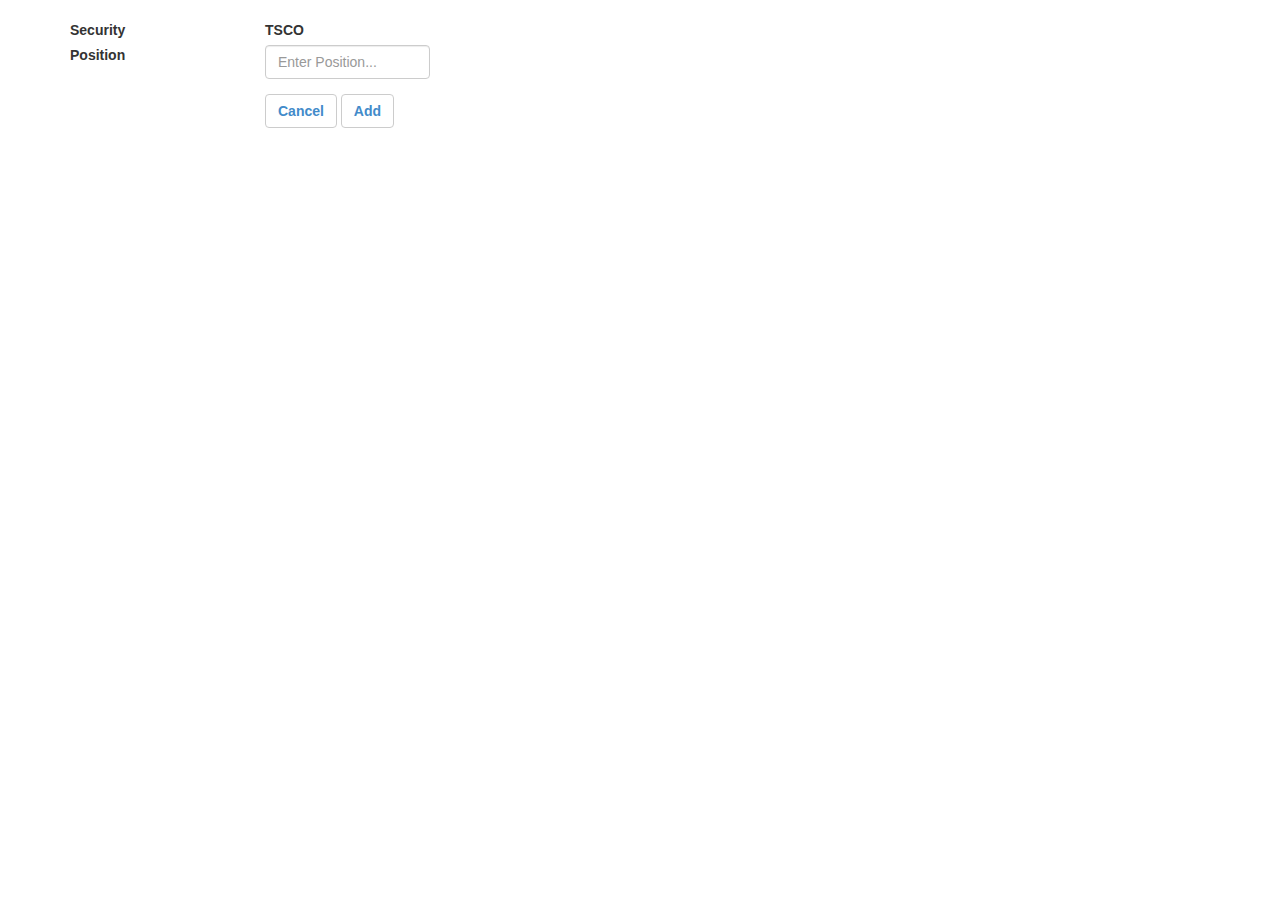
<file: popup_add.html>
<!DOCTYPE html>
<html lang="en">
  <head>
    <meta charset="utf-8">
    <meta http-equiv="X-UA-Compatible" content="IE=edge">
    <meta name="viewport" content="width=device-width, initial-scale=1">
 
    <title>Add Security</title>

    <!-- Bootstrap core CSS -->
    <link href="css/bootstrap.min.css" rel="stylesheet">
    <!-- Custom styles for this template -->
    <link href="css/popup.css" rel="stylesheet">
    <!-- Bootstrap scripts -->
    <script src="js/jquery.12.2.min.js"></script>
    <script src="js/bootstrap.min.js"></script>
    <!-- Custom scripts -->
    <script src="js/popup.js"></script>

  </head>

  <body>

	<form>

	  <div class="container">
		  <div class="form-group">
			<div class="row">
				<div class="col-md-2">
					<label>Security</label>
				</div>
				<div class="col-md-2">
					<label id="msg_security">TSCO</label>
				</div>
			</div>
			<div class="row">
				<div class="col-md-2">
					<label for="in_position">Position</label>
				</div>
				<div class="col-md-2">
					<input class="form-control" 
						id="in_position" placeholder="Enter Position...">
				</div>
			</div>
		  </div>
		  <span/>
			<div class="row">
				<div class="col-md-2">
				</div>
				<div class="col-md-4">
				  <button class="btn btn-default popup_btn"
					onClick="close_popup('popup_add.html',true,true);">Cancel</button>
				  <button type="submit" 
					class="btn btn-default popup_btn">Add
					</button>
				</div>
			</div>
		  </div>
	  </div>

	</form>

  </body>

</html>
</file>
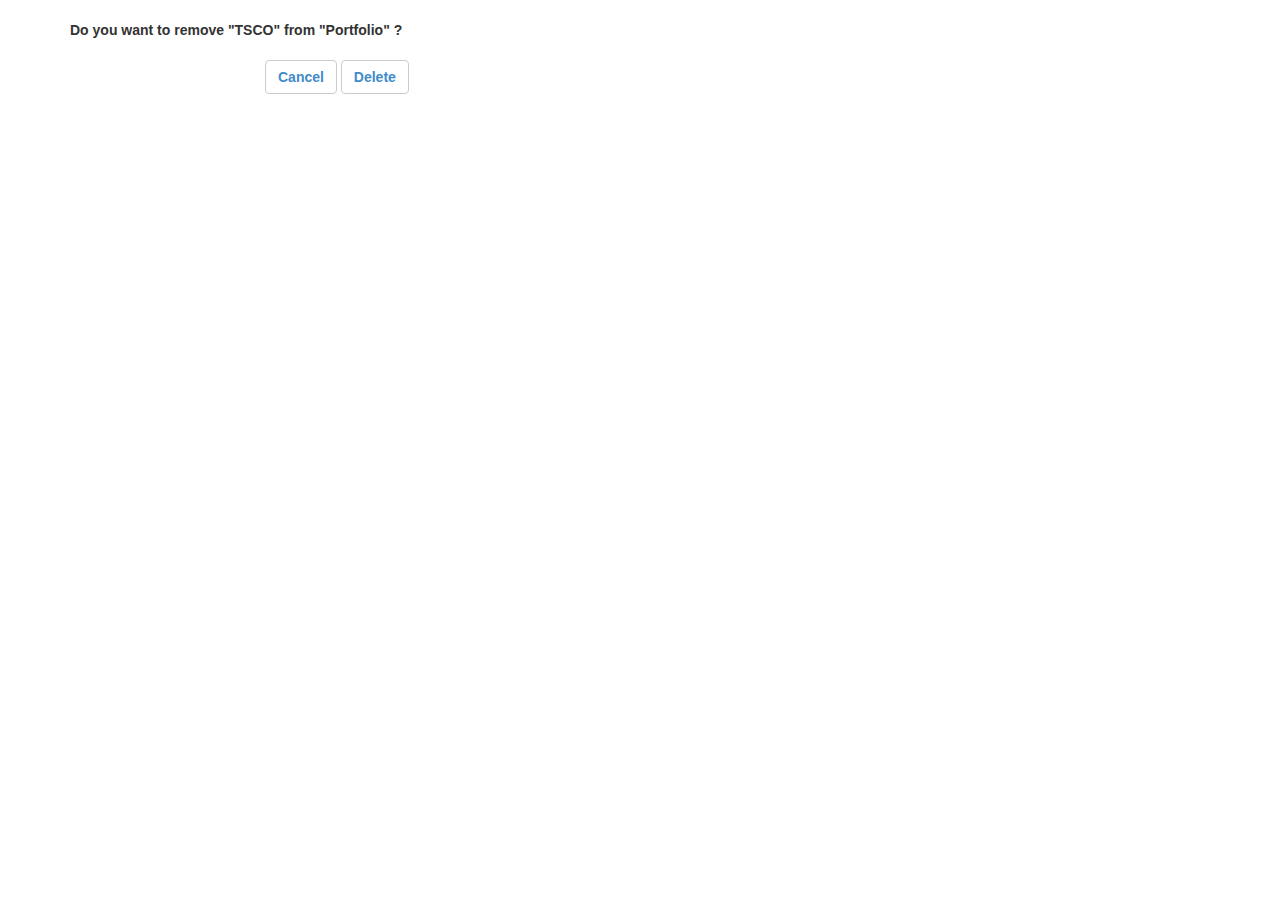
<file: popup_delete.html>
<!DOCTYPE html>
<html lang="en">
  <head>
    <meta charset="utf-8">
    <meta http-equiv="X-UA-Compatible" content="IE=edge">
    <meta name="viewport" content="width=device-width, initial-scale=1">
 
    <title>Delete Security</title>

    <!-- Bootstrap core CSS -->
    <link href="css/bootstrap.min.css" rel="stylesheet">
    <!-- Custom styles for this template -->
    <link href="css/popup.css" rel="stylesheet">
    <!-- Bootstrap scripts -->
    <script src="js/jquery.12.2.min.js"></script>
    <script src="js/bootstrap.min.js"></script>
    <!-- custom scripts -->
    <script src="js/popup.js"></script>

  </head>

  <body>

	<form>

	  <div class="container">
		  <div class="form-group">
			<div class="row">
				<div class="col-md-6">
				<!-- todo: django feed name of stock and portfolio
				-->
					<label>Do you want to remove "TSCO" from "Portfolio" ?
					</label>
				</div>
			</div>
		  </div>
		  <span/>
			<div class="row">
				<div class="col-md-2">
				</div>
				<div class="col-md-4">
				  <button class="btn btn-default popup_btn"
					onClick="close_popup('popup_delete.html',true,true);"
					>Cancel</button>
				  <button type="submit" 
					class="btn btn-default popup_del_btn">Delete
					</button>
				</div>
			</div>
		  </div>
	  </div>

	</form>

  </body>

</html>
</file>
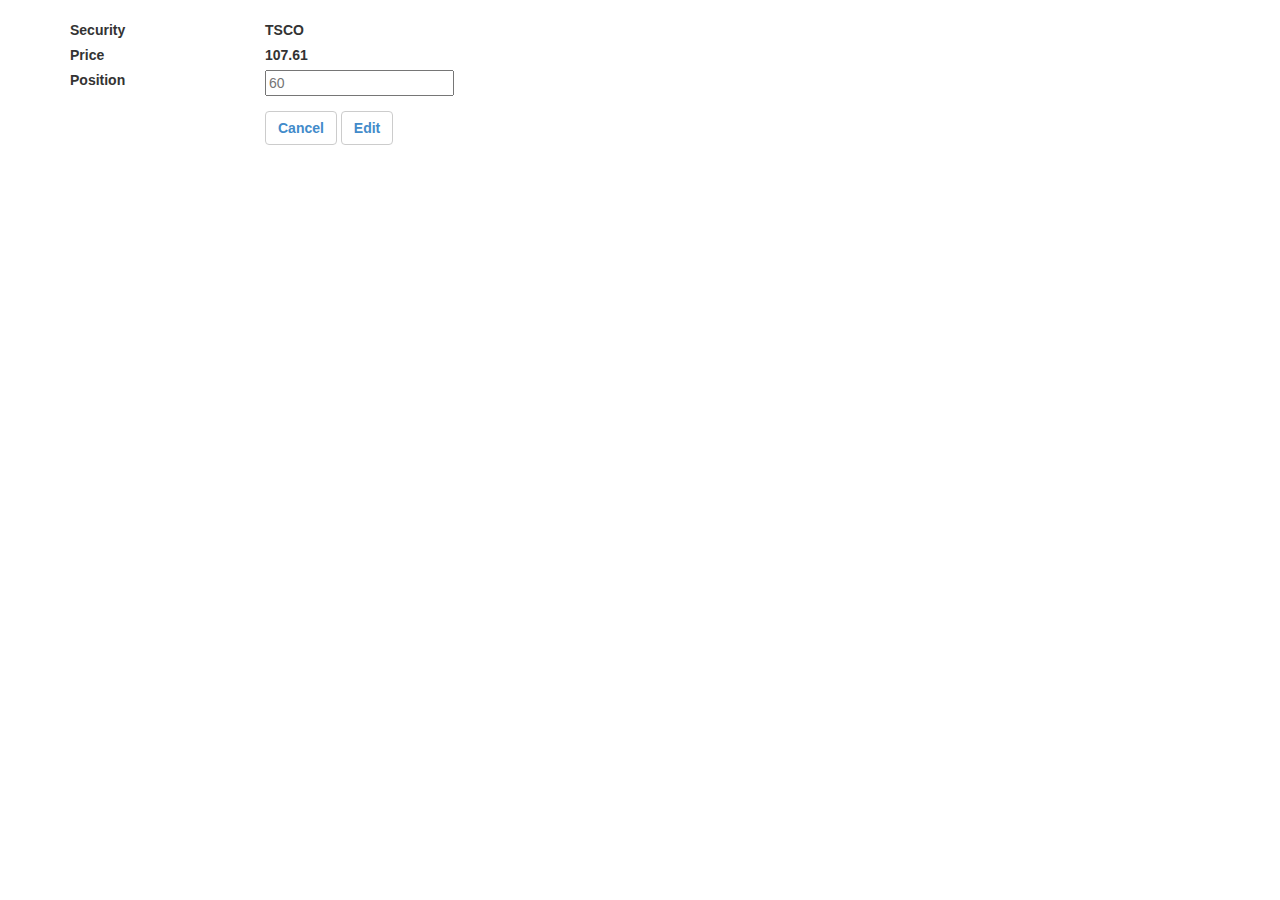
<file: popup_edit.html>
<!DOCTYPE html>
<html lang="en">
  <head>
    <meta charset="utf-8">
    <meta http-equiv="X-UA-Compatible" content="IE=edge">
    <meta name="viewport" content="width=device-width, initial-scale=1">
 
    <title>Edit Security</title>

    <!-- Bootstrap core CSS -->
    <link href="css/bootstrap.min.css" rel="stylesheet">
    <!-- Custom styles for this template -->
    <link href="css/popup.css" rel="stylesheet">
    <!-- Bootstrap scripts -->
    <script src="js/jquery.12.2.min.js"></script>
    <script src="js/bootstrap.min.js"></script>
    <!-- Custom scripts -->
    <script src="js/popup.js"></script>

  </head>

  <body>

	<form>

	  <div class="container">
		  <div class="form-group">
			<div class="row">
				<div class="col-md-2">
					<label>Security</label>
				</div>
				<div class="col-md-2">
					<label id="msg_security">TSCO</label>
				</div>
			</div>
			<div class="row">
				<div class="col-md-2">
					<label>Price</label>
				</div>
				<div class="col-md-2">
					<label id="price_sec">107.61</label>
				</div>
			</div>
			<div class="row">
				<div class="col-md-2">
					<label for="in_position">Position</label>
				</div>
				<div class="col-md-2">
					<input id="in_position" placeholder="60">
				</div>
			</div>
		  </div>
		  <span/>
			<div class="row">
				<div class="col-md-2">
				</div>
				<div class="col-md-4">
				  <button class="btn btn-default popup_btn"
					onClick="close_popup('popup_add.html',true,true);">Cancel</button>
				  <button type="submit" 
					class="btn btn-default popup_edit_btn">Edit
					</button>
				</div>
			</div>
		  </div>
	  </div>

	</form>

  </body>

</html>
</file>
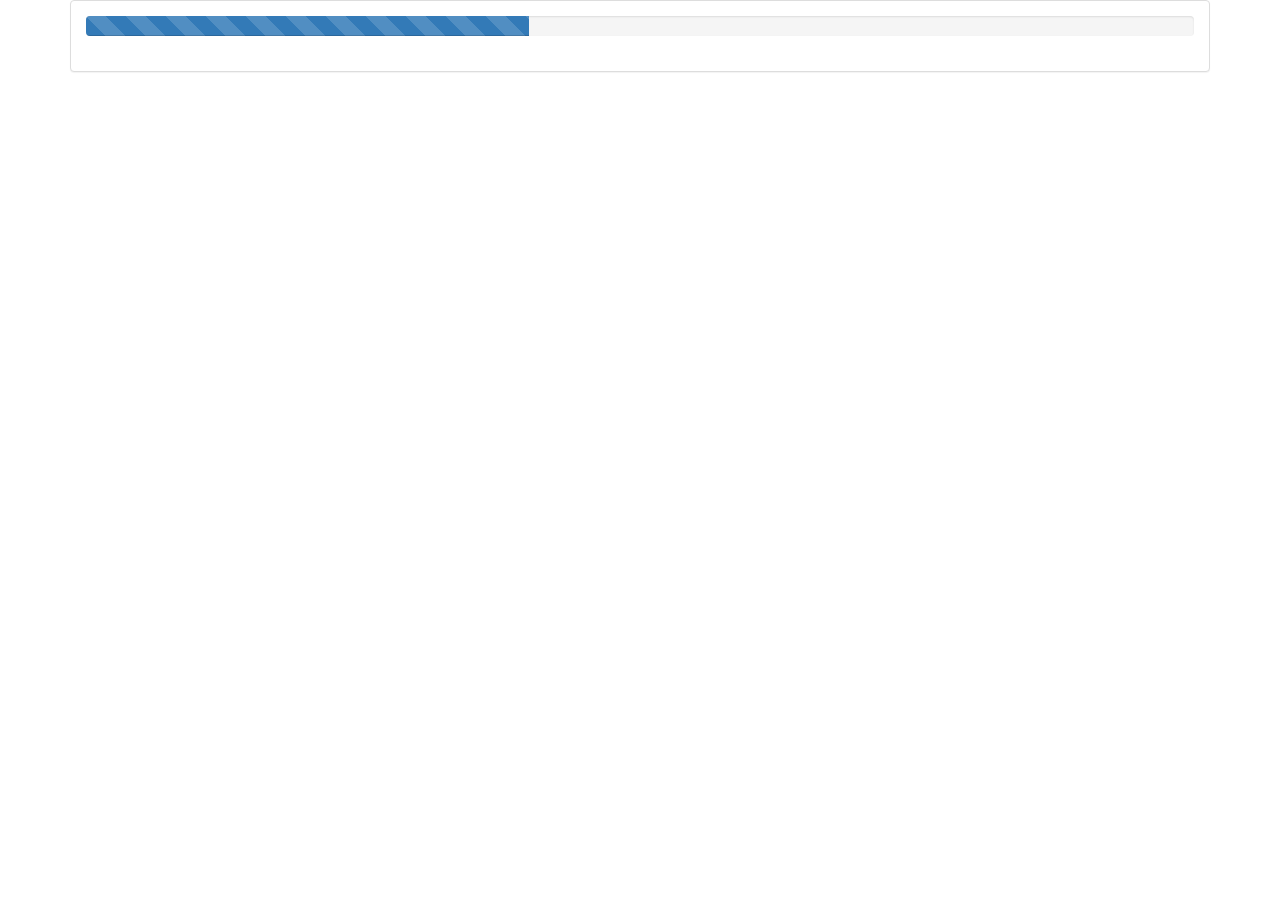
<file: progress.html>
<!DOCTYPE html>
<html lang="en">
  <head>
    <meta charset="utf-8">
    <meta http-equiv="X-UA-Compatible" content="IE=edge">
    <meta name="viewport" content="width=device-width, initial-scale=1">
 
    <title>Progress</title>
	<!--css-->
    <link href="css/bootstrap.min.css" rel="stylesheet">
    <link href="css/progress.css" rel="stylesheet">
	<!--scripts-->
    <script src="https://ajax.googleapis.com/ajax/libs/jquery/1.11.3/jquery.min.js">
    </script>
    <script src="js/bootstrap.min.js"></script>
  </head>

  <body>
	<div class="container">
	<div class="panel panel-default">
	 <div class="panel-body">
		<div class="progress">
		  <div class="progress-bar progress-bar-primary progress-bar-striped" role="progressbar" aria-valuenow="40" aria-valuemin="0" aria-valuemax="100" style="width: 40%">
			<span class="sr-only">40% Complete (success)</span>
		  </div>
		</div>
	  </div>
	 </div>
	</div>
  </body>
</html>
</file>
<file: css/popup.css>
.container {
  margin-top: 20px;
}

.popup_btn{
  background-color: #ffffff;
  color: #428bca;
  font-weight: bold;
}
.popup_btn:hover{
  background-color: #428bca;
  color: #ffffff;
}

.popup_del_btn{
  background-color: #ffffff;
  color: #428bca;
  font-weight: bold;
}
.popup_del_btn:hover{
  background-color: #a94442;
  color: #ffffff;
}

.popup_edit_btn{
  background-color: #ffffff;
  color: #428bca;
  font-weight: bold;
}
.popup_edit_btn:hover{
  background-color: #c09853;
  color: #ffffff;
}
</file>
<file: css/progress.css>
h4 {
  margin-top: 25px;
}
.row {
  margin-bottom: 20px;
}
.row .row {
  margin-top: 10px;
  margin-bottom: 0;
}
[class*="col-"] {
  padding-top: 5px;
  padding-bottom: 5px;
  background-color: #eee;
  background-color: rgba(86,61,124,.15);
  border: 1px solid #ddd;
  border: 1px solid rgba(86,61,124,.2);
}

hr {
  margin-top: 40px;
  margin-bottom: 40px;
}
</file>
